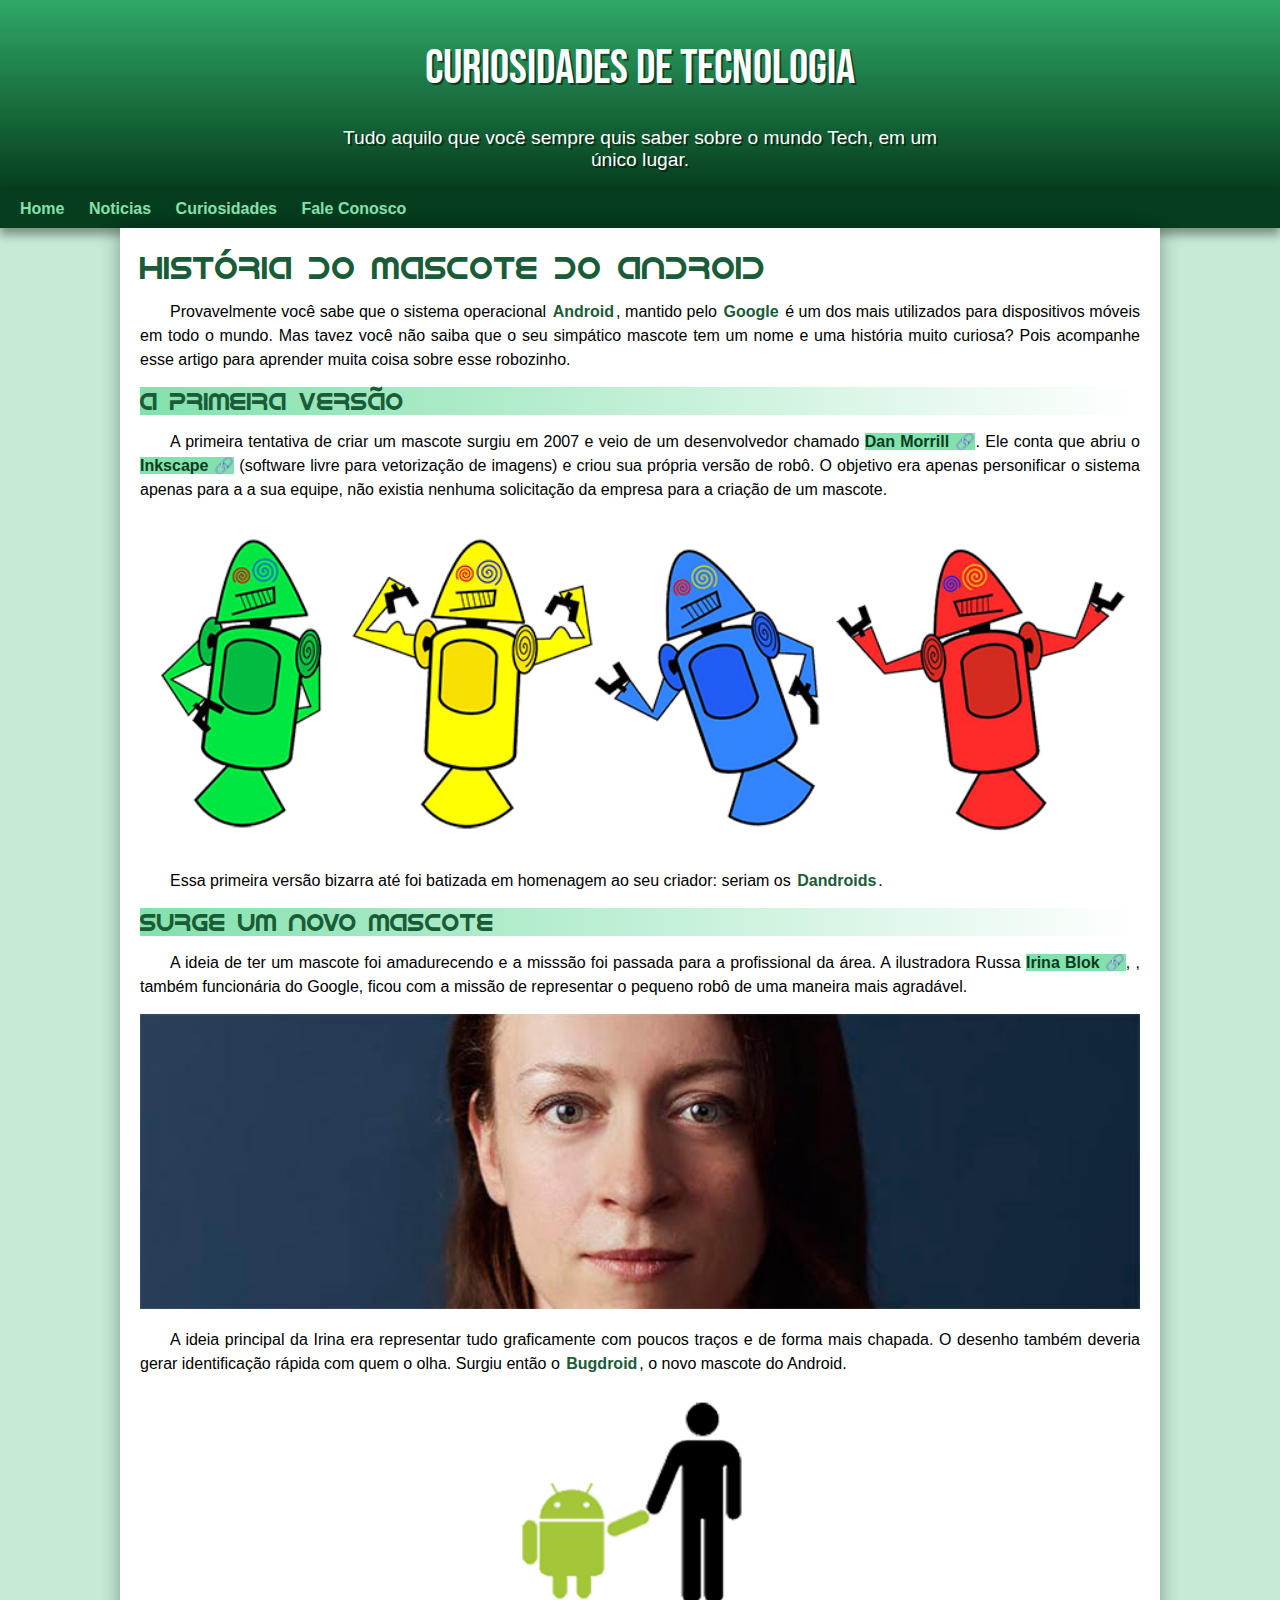
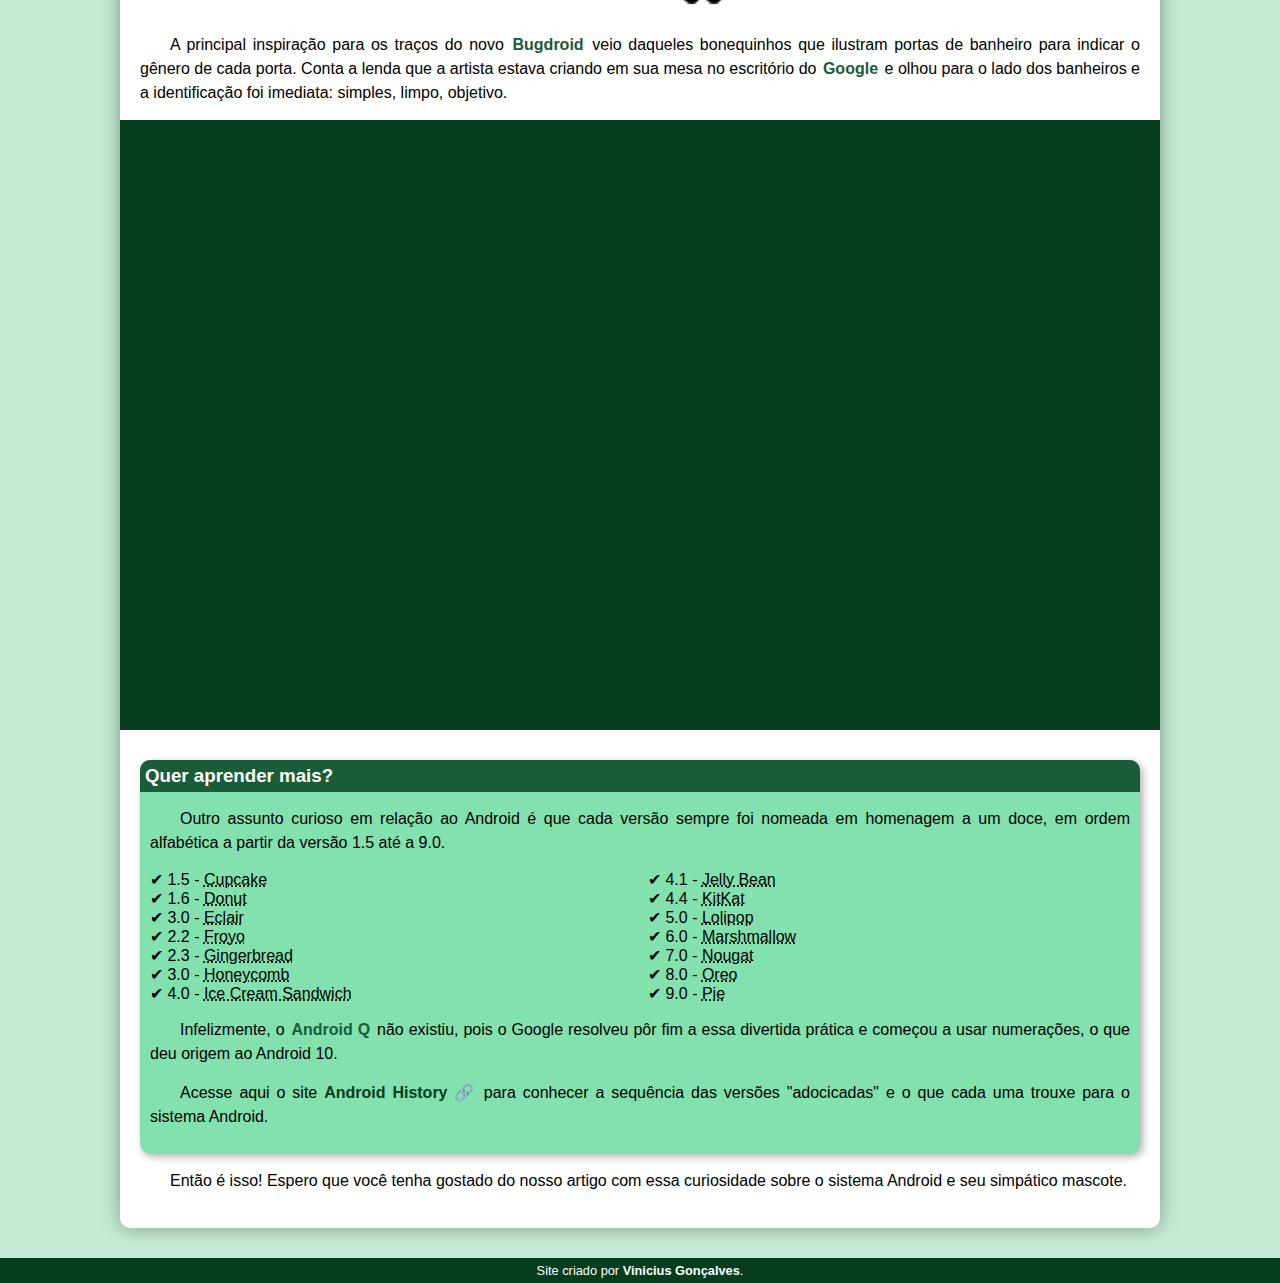
<file: desafios/desafio0010/index.html>
<!DOCTYPE html>
<html lang="pt-br">
<head>
    <meta charset="UTF-8">
    <meta http-equiv="X-UA-Compatible" content="IE=edge">
    <meta name="viewport" content="width=device-width, initial-scale=1.0">
    <title>Como surgiu o mascote do android?</title>
    <link rel="stylesheet" href="style.css">
    <link rel="shortcut icon" href="imagens/favicon.ico" type="image/x-icon">
</head>
<body>
    <header>
        <h1>Curiosidades de Tecnologia</h1>
        <p>Tudo aquilo que você sempre quis saber sobre o mundo Tech, em um único lugar.</p>
    </header>
    <nav>
        <a href="#" target="_blank">Home</a>
        <a href="#" target="_blank">Noticias</a>
        <a href="#" target="_blank">Curiosidades</a>
        <a href="#" target="_blank">Fale Conosco</a>
    </nav>
    <main>
        <article>
            <h1>História do mascote do android</h1>
            <p>Provavelmente você sabe que o sistema operacional <strong>Android</strong>, mantido pelo <strong>Google</strong> é um dos mais utilizados para dispositivos móveis em todo o mundo. Mas tavez você não saiba que o seu simpático mascote tem um nome e uma história muito curiosa? Pois acompanhe esse artigo para aprender muita coisa sobre esse robozinho.</p>
            <h2>A primeira versão</h2>
            <p>A primeira tentativa de criar um mascote surgiu em 2007 e veio de um desenvolvedor chamado <a href="https://androidcommunity.com/dan-morrill-shows-us-the-android-mascot-that-almost-was-20130103/" target="_blank" class="externo">Dan Morrill</a>. Ele conta que abriu o <a href="https://inkscape.org/pt-br/" target="_blank" class="externo">Inkscape</a> (software livre para vetorização de imagens) e criou sua própria versão de robô. O objetivo era apenas personificar o sistema apenas para a a sua equipe, não existia nenhuma solicitação da empresa para a criação de um mascote.</p>
            <picture><source media="(max-width: 600px)" srcset="imagens/dan-droids-pq.png"><img src="imagens/dan-droids.png" alt="a primeira versão do android">
            </picture>
            <p>Essa primeira versão bizarra até foi batizada em homenagem ao seu criador: seriam os <strong>Dandroids</strong>.</p>
            <h2>Surge um novo mascote</h2>
            <p>A ideia de ter um mascote foi amadurecendo e a misssão foi passada para a profissional da área. A ilustradora Russa <a href="https://www.irinablok.com/android" target="_blank" class="externo">Irina Blok</a>, , também funcionária do Google, ficou com a missão de representar o pequeno robô de uma maneira mais agradável.</p>
            <picture><source media="(max-width: 600px)" srcset="imagens/irina-blok-pq.jpg"><img src="imagens/irina-blok.jpg" alt="Russa Irina Blok"></picture>
            <p>A ideia principal da Irina era representar tudo graficamente com poucos traços e de forma mais chapada. O desenho também deveria gerar identificação rápida com quem o olha. Surgiu então o <strong>Bugdroid</strong>, o novo mascote do Android.</p>
            <img src="imagens/bugdroid.png" class=pq alt="o novo mascote">
            <p>A principal inspiração para os traços do novo <strong>Bugdroid</strong> veio daqueles bonequinhos que ilustram portas de banheiro para indicar o gênero de cada porta. Conta a lenda que a artista estava criando em sua mesa no escritório do <strong>Google</strong> e olhou para o lado dos banheiros e a identificação foi imediata: simples, limpo, objetivo.</p>
            <div class="video"><iframe width="560" height="315" src="https://www.youtube.com/embed/l2UDgpLz20M" title="YouTube video player" frameborder="0" allow="accelerometer; autoplay; clipboard-write; encrypted-media; gyroscope; picture-in-picture" allowfullscreen></iframe></div>
            <aside>
                <h3>Quer aprender mais?</h3>
                <p>Outro assunto curioso em relação ao Android é que cada versão sempre foi nomeada em homenagem a um doce, em ordem alfabética a partir da versão 1.5 até a 9.0.</p>
                <ul>
                    <li>1.5 - <abbr title="Bolo de copo">Cupcake</abbr></li>
                    <li>1.6 - <abbr title="Rosquinha">Donut</abbr></li>
                    <li>3.0 - <abbr title="Bomba">Eclair</abbr></li>
                    <li>2.2 - <abbr title="Iourgute congelado">Froyo</abbr></li>
                    <li>2.3 - <abbr title="Biscoite de gengibre">Gingerbread</abbr></li>
                    <li>3.0 - <abbr title="Favo de Mel">Honeycomb</abbr></li>
                    <li>4.0 - <abbr title="Sanduiche de Sorvete">Ice Cream Sandwich</abbr></li>
                    <li>4.1 - <abbr title="Jujuba">Jelly Bean</abbr></li>
                    <li>4.4 - <abbr title="KitKat">KitKat</abbr></li>
                    <li>5.0 - <abbr title="Pirulito">Lolipop</abbr></li>
                    <li>6.0 - <abbr title="Marshmallow">Marshmallow</abbr></li>
                    <li>7.0 - <abbr title="Torrone">Nougat</abbr></li>
                    <li>8.0 - <abbr title="Oreo">Oreo</abbr></li>
                    <li>9.0 - <abbr title="Torta">Pie</abbr></li>
                </ul>
                <p>Infelizmente, o <strong>Android Q</strong> não existiu, pois o Google resolveu pôr fim a essa divertida prática e começou a usar numerações, o que deu origem ao Android 10.</p>
                <p>Acesse aqui o site <a href="https://www.android.com/intl/pt-BR_br/" target="_blank" class="externo">Android History</a> para conhecer a sequência das versões "adocicadas" e o que cada uma trouxe para o sistema Android.</p>
            </aside>
        </article>
        <p>Então é isso! Espero que você tenha gostado do nosso artigo com essa curiosidade sobre o sistema Android e seu simpático mascote.</p>
    </main>
    <footer>
        <p>Site criado por <a href="https://github.com/viniciusgons" target="_blank">Vinicius Gonçalves</a>.</p>
    </footer>
</body>
</html>
</file>
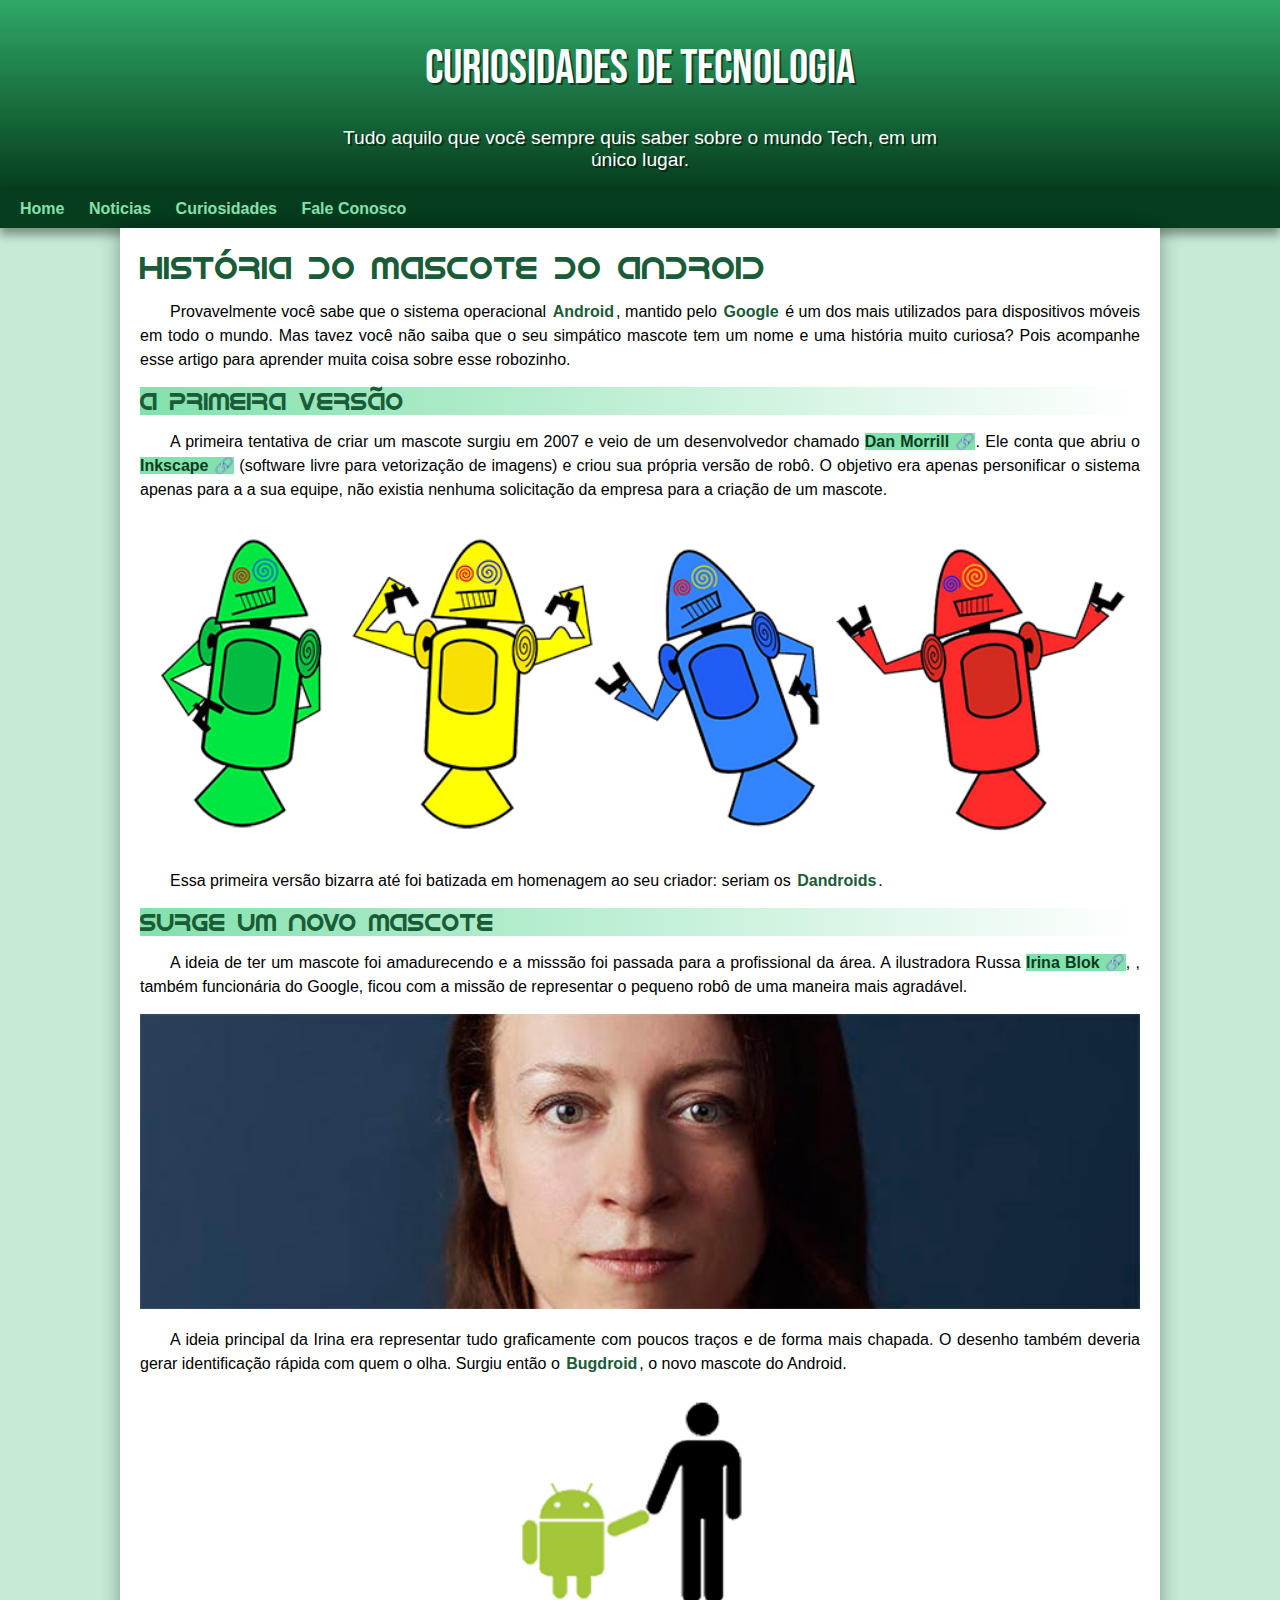
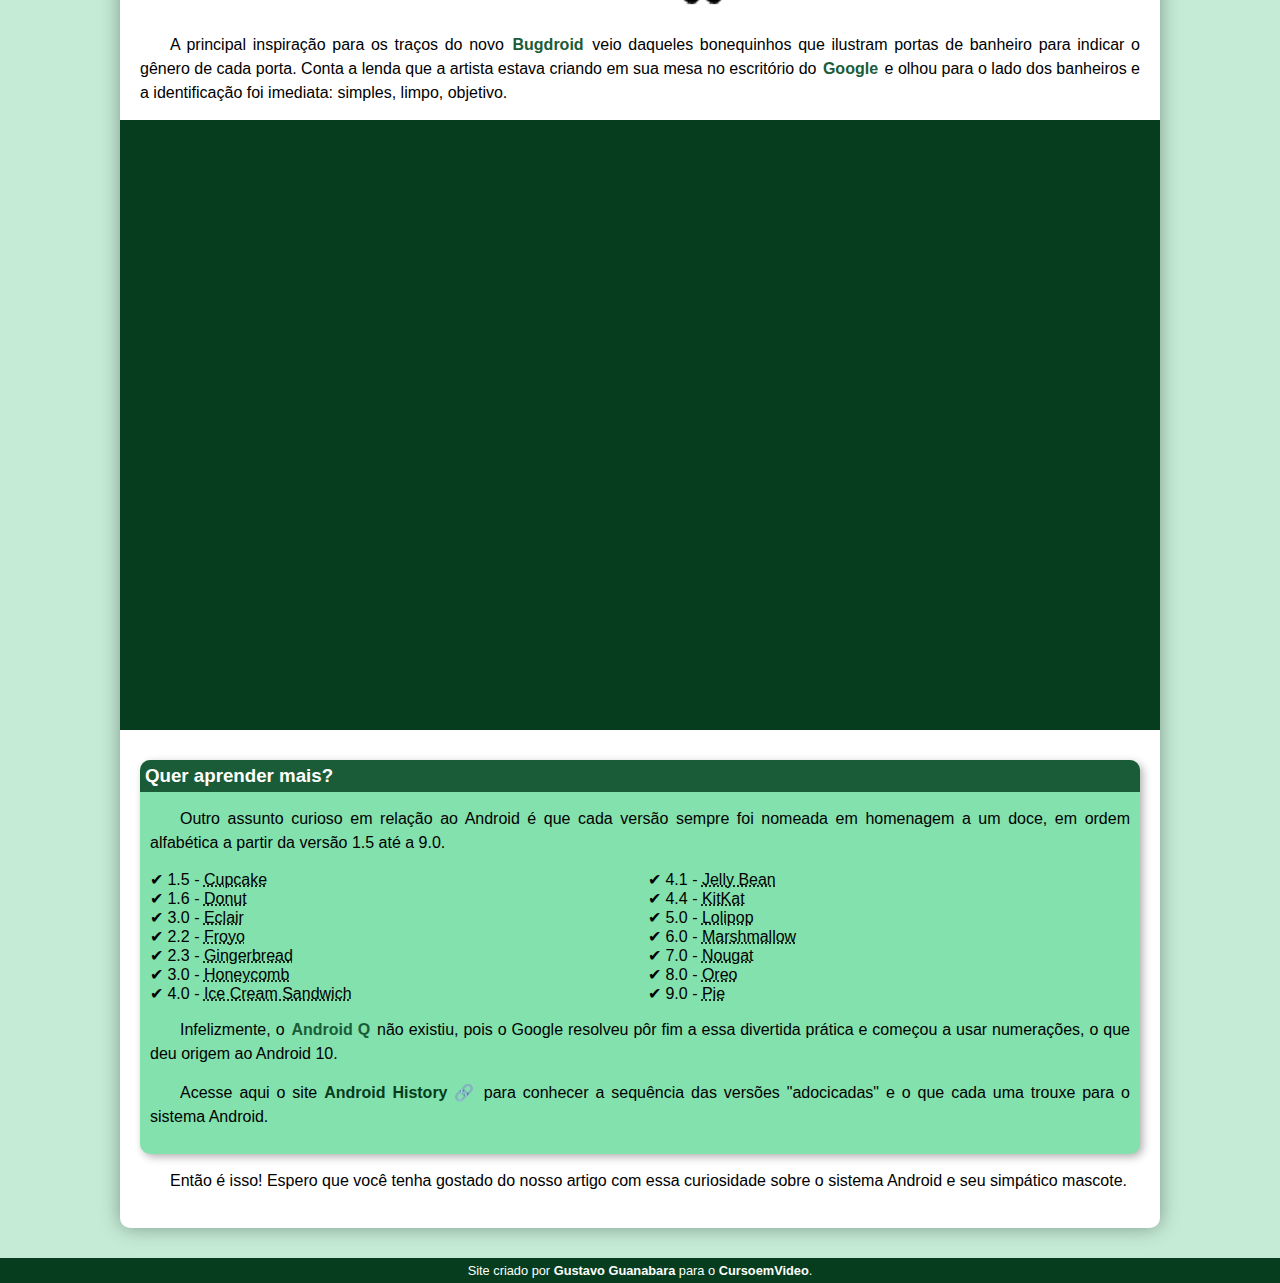
<file: desafios/desafio0010/desafio010.html>
<!DOCTYPE html>
<html lang="pt-br">
<head>
    <meta charset="UTF-8">
    <meta http-equiv="X-UA-Compatible" content="IE=edge">
    <meta name="viewport" content="width=device-width, initial-scale=1.0">
    <title>Como surgiu o mascote do android?</title>
    <link rel="stylesheet" href="style.css">
    <link rel="shortcut icon" href="imagens/favicon.ico" type="image/x-icon">
</head>
<body>
    <header>
        <h1>Curiosidades de Tecnologia</h1>
        <p>Tudo aquilo que você sempre quis saber sobre o mundo Tech, em um único lugar.</p>
    </header>
    <nav>
        <a href="#" target="_blank">Home</a>
        <a href="#" target="_blank">Noticias</a>
        <a href="#" target="_blank">Curiosidades</a>
        <a href="#" target="_blank">Fale Conosco</a>
    </nav>
    <main>
        <article>
            <h1>História do mascote do android</h1>
            <p>Provavelmente você sabe que o sistema operacional <strong>Android</strong>, mantido pelo <strong>Google</strong> é um dos mais utilizados para dispositivos móveis em todo o mundo. Mas tavez você não saiba que o seu simpático mascote tem um nome e uma história muito curiosa? Pois acompanhe esse artigo para aprender muita coisa sobre esse robozinho.</p>
            <h2>A primeira versão</h2>
            <p>A primeira tentativa de criar um mascote surgiu em 2007 e veio de um desenvolvedor chamado <a href="https://androidcommunity.com/dan-morrill-shows-us-the-android-mascot-that-almost-was-20130103/" target="_blank" class="externo">Dan Morrill</a>. Ele conta que abriu o <a href="https://inkscape.org/pt-br/" target="_blank" class="externo">Inkscape</a> (software livre para vetorização de imagens) e criou sua própria versão de robô. O objetivo era apenas personificar o sistema apenas para a a sua equipe, não existia nenhuma solicitação da empresa para a criação de um mascote.</p>
            <picture><source media="(max-width: 600px)" srcset="imagens/dan-droids-pq.png"><img src="imagens/dan-droids.png" alt="a primeira versão do android">
            </picture>
            <p>Essa primeira versão bizarra até foi batizada em homenagem ao seu criador: seriam os <strong>Dandroids</strong>.</p>
            <h2>Surge um novo mascote</h2>
            <p>A ideia de ter um mascote foi amadurecendo e a misssão foi passada para a profissional da área. A ilustradora Russa <a href="https://www.irinablok.com/android" target="_blank" class="externo">Irina Blok</a>, , também funcionária do Google, ficou com a missão de representar o pequeno robô de uma maneira mais agradável.</p>
            <picture><source media="(max-width: 600px)" srcset="imagens/irina-blok-pq.jpg"><img src="imagens/irina-blok.jpg" alt="Russa Irina Blok"></picture>
            <p>A ideia principal da Irina era representar tudo graficamente com poucos traços e de forma mais chapada. O desenho também deveria gerar identificação rápida com quem o olha. Surgiu então o <strong>Bugdroid</strong>, o novo mascote do Android.</p>
            <img src="imagens/bugdroid.png" class=pq alt="o novo mascote">
            <p>A principal inspiração para os traços do novo <strong>Bugdroid</strong> veio daqueles bonequinhos que ilustram portas de banheiro para indicar o gênero de cada porta. Conta a lenda que a artista estava criando em sua mesa no escritório do <strong>Google</strong> e olhou para o lado dos banheiros e a identificação foi imediata: simples, limpo, objetivo.</p>
            <div class="video"><iframe width="560" height="315" src="https://www.youtube.com/embed/l2UDgpLz20M" title="YouTube video player" frameborder="0" allow="accelerometer; autoplay; clipboard-write; encrypted-media; gyroscope; picture-in-picture" allowfullscreen></iframe></div>
            <aside>
                <h3>Quer aprender mais?</h3>
                <p>Outro assunto curioso em relação ao Android é que cada versão sempre foi nomeada em homenagem a um doce, em ordem alfabética a partir da versão 1.5 até a 9.0.</p>
                <ul>
                    <li>1.5 - <abbr title="Bolo de copo">Cupcake</abbr></li>
                    <li>1.6 - <abbr title="Rosquinha">Donut</abbr></li>
                    <li>3.0 - <abbr title="Bomba">Eclair</abbr></li>
                    <li>2.2 - <abbr title="Iourgute congelado">Froyo</abbr></li>
                    <li>2.3 - <abbr title="Biscoite de gengibre">Gingerbread</abbr></li>
                    <li>3.0 - <abbr title="Favo de Mel">Honeycomb</abbr></li>
                    <li>4.0 - <abbr title="Sanduiche de Sorvete">Ice Cream Sandwich</abbr></li>
                    <li>4.1 - <abbr title="Jujuba">Jelly Bean</abbr></li>
                    <li>4.4 - <abbr title="KitKat">KitKat</abbr></li>
                    <li>5.0 - <abbr title="Pirulito">Lolipop</abbr></li>
                    <li>6.0 - <abbr title="Marshmallow">Marshmallow</abbr></li>
                    <li>7.0 - <abbr title="Torrone">Nougat</abbr></li>
                    <li>8.0 - <abbr title="Oreo">Oreo</abbr></li>
                    <li>9.0 - <abbr title="Torta">Pie</abbr></li>
                </ul>
                <p>Infelizmente, o <strong>Android Q</strong> não existiu, pois o Google resolveu pôr fim a essa divertida prática e começou a usar numerações, o que deu origem ao Android 10.</p>
                <p>Acesse aqui o site <a href="https://www.android.com/intl/pt-BR_br/" target="_blank" class="externo">Android History</a> para conhecer a sequência das versões "adocicadas" e o que cada uma trouxe para o sistema Android.</p>
            </aside>
        </article>
        <p>Então é isso! Espero que você tenha gostado do nosso artigo com essa curiosidade sobre o sistema Android e seu simpático mascote.</p>
    </main>
    <footer>
        <p>Site criado por <a href="https://gustavoguanabara.github.io/" target="_blank">Gustavo Guanabara</a> para o <a href="https://www.youtube.com/cursoemvideo" target="_blank">CursoemVideo</a>.</p>
    </footer>
</body>
</html>
</file>
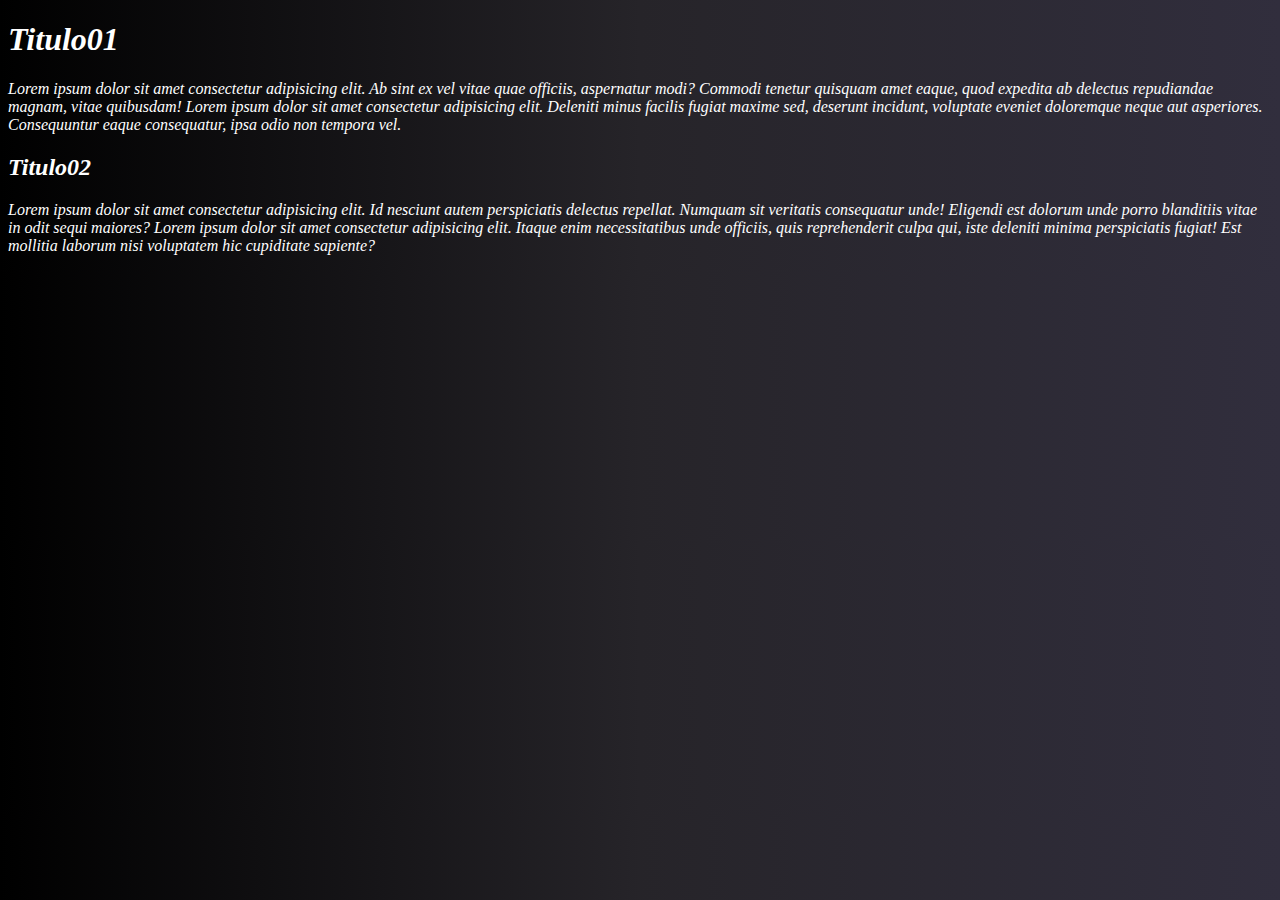
<file: exercicios/ex0016/cores.html>
<!DOCTYPE html>
<html lang="pt-br">
<head>
    <meta charset="UTF-8">
    <meta http-equiv="X-UA-Compatible" content="IE=edge">
    <meta name="viewport" content="width=device-width, initial-scale=1.0">
    <title>Linear-Gradient</title>
    <style>
        body {
            background-image: linear-gradient(to right,rgb(0, 0, 0), #262429, #312e3d);
            font-style: italic;
            background-color: white;
            color: white;
        }  
    </style>
</head>
<body>
    <h1>Titulo01</h1>
    <p>Lorem ipsum dolor sit amet consectetur adipisicing elit. Ab sint ex vel vitae quae officiis, aspernatur modi? Commodi tenetur quisquam amet eaque, quod expedita ab delectus repudiandae magnam, vitae quibusdam! Lorem ipsum dolor sit amet consectetur adipisicing elit. Deleniti minus facilis fugiat maxime sed, deserunt incidunt, voluptate eveniet doloremque neque aut asperiores. Consequuntur eaque consequatur, ipsa odio non tempora vel.</p>
    <h2>Titulo02</h2>
    <p>Lorem ipsum dolor sit amet consectetur adipisicing elit. Id nesciunt autem perspiciatis delectus repellat. Numquam sit veritatis consequatur unde! Eligendi est dolorum unde porro blanditiis vitae in odit sequi maiores? Lorem ipsum dolor sit amet consectetur adipisicing elit. Itaque enim necessitatibus unde officiis, quis reprehenderit culpa qui, iste deleniti minima perspiciatis fugiat! Est mollitia laborum nisi voluptatem hic cupiditate sapiente?</p>
</body>
</html>
</file>
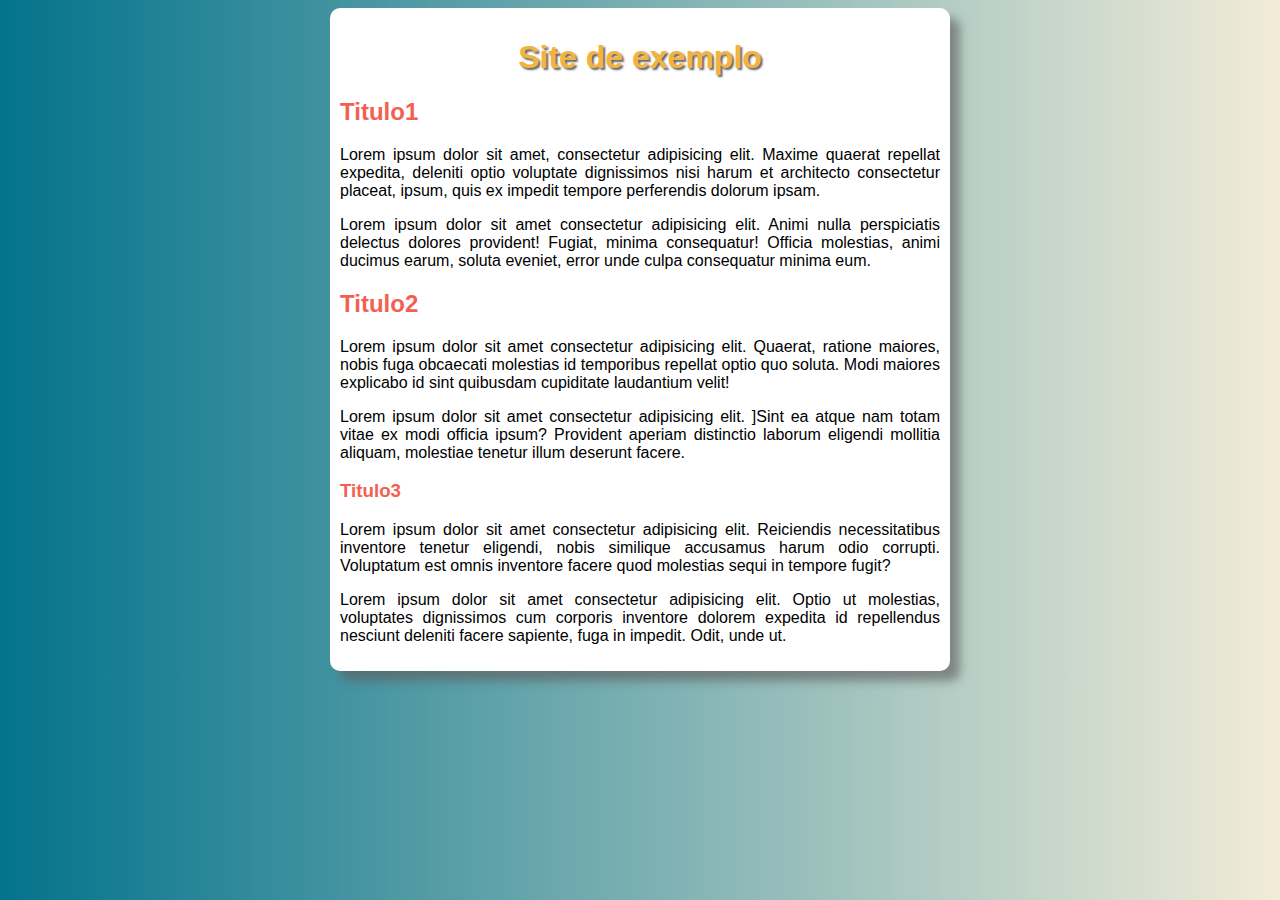
<file: exercicios/ex0016/cores03.html>
<!DOCTYPE html>
<html lang="pt-br">
<head>
    <meta charset="UTF-8">
    <meta http-equiv="X-UA-Compatible" content="IE=edge">
    <meta name="viewport" content="width=device-width, initial-scale=1.0">
    <title>Site de exemplo</title>
    <link rel="stylesheet" href="style.css">
</head>
<body>
<main>
    <h1>Site de exemplo</h1>
    <h2>Titulo1</h2>
    <p>Lorem ipsum dolor sit amet, consectetur adipisicing elit. 
    Maxime quaerat repellat expedita, deleniti optio voluptate 
    dignissimos nisi harum et architecto consectetur placeat, ipsum, quis ex impedit 
    tempore perferendis dolorum ipsam.</p>
    <p>Lorem ipsum dolor sit amet consectetur adipisicing elit. Animi nulla perspiciatis delectus dolores provident! 
    Fugiat, minima consequatur! Officia 
    molestias, animi ducimus earum, soluta eveniet, error unde culpa consequatur minima eum.</p>
    <h2>Titulo2</h2>
    <p>Lorem ipsum dolor sit amet consectetur adipisicing elit. 
    Quaerat, ratione maiores, nobis fuga obcaecati molestias id temporibus repellat optio quo soluta. 
    Modi maiores explicabo id sint quibusdam cupiditate laudantium velit!</p>
    <p>Lorem ipsum dolor sit amet consectetur adipisicing elit. 
    ]Sint ea atque nam totam vitae ex modi officia ipsum? 
    Provident aperiam distinctio laborum eligendi mollitia aliquam, molestiae tenetur illum deserunt facere.</p>
    <h3>Titulo3</h3>
    <p>Lorem ipsum dolor sit amet consectetur adipisicing elit. Reiciendis necessitatibus inventore tenetur eligendi, nobis similique accusamus harum 
    odio corrupti. Voluptatum est omnis inventore facere quod molestias sequi in tempore fugit?</p>
    <p>Lorem ipsum dolor sit amet consectetur adipisicing elit. Optio ut molestias, voluptates dignissimos cum corporis 
    inventore dolorem expedita id repellendus nesciunt deleniti facere sapiente, 
    fuga in impedit. Odit, unde ut.</p>
</main>
</body>
</html>
</file>
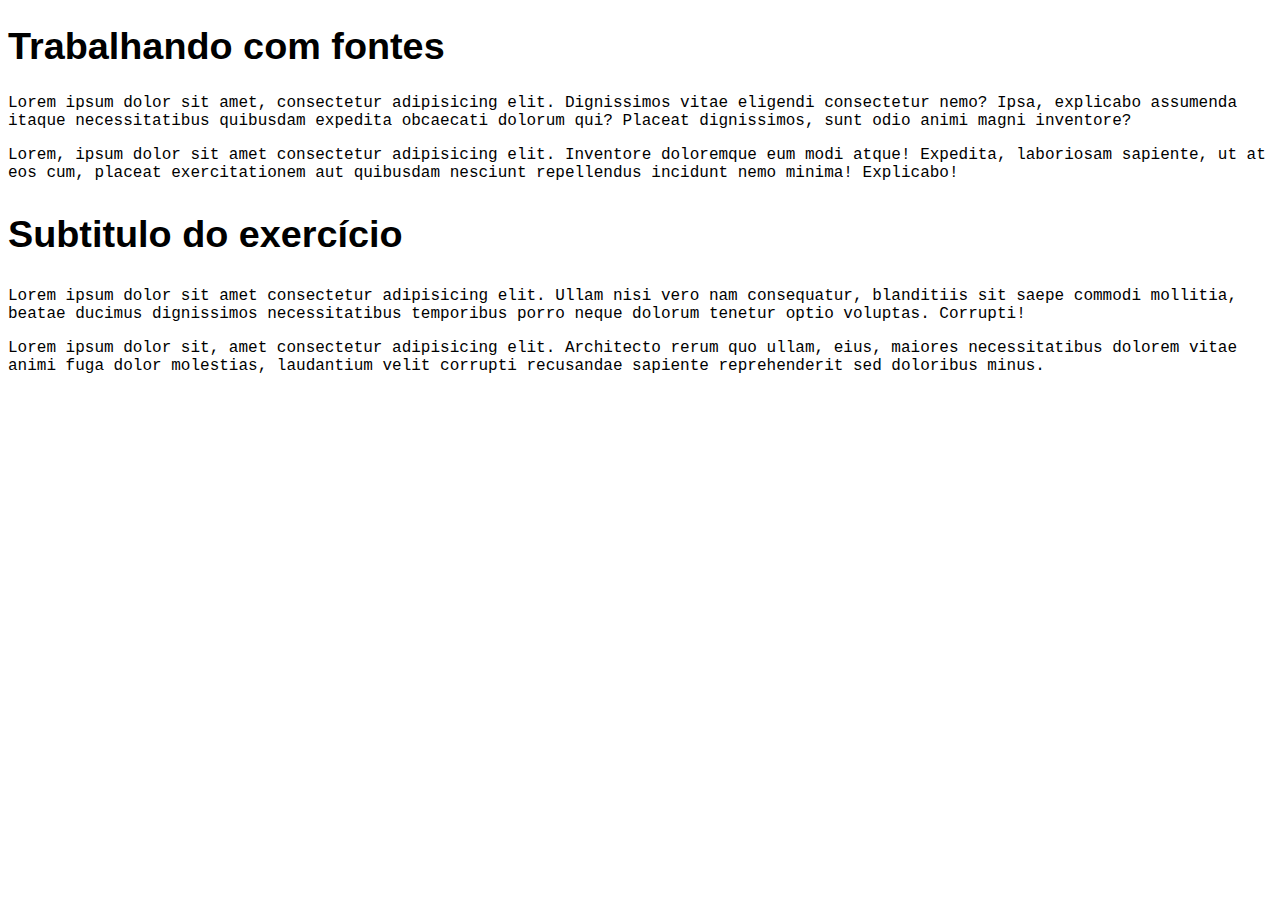
<file: exercicios/ex0017/fonte.html>
<!DOCTYPE html>
<html lang="pt-br">
<head>
    <meta charset="UTF-8">
    <meta http-equiv="X-UA-Compatible" content="IE=edge">
    <meta name="viewport" content="width=device-width, initial-scale=1.0">
    <title>Fontes em CSS</title>
    <style>
        body{
            font-family: 'Courier New', Courier, monospace;
        }
        h1, h2{
            font-family: Arial, Helvetica, sans-serif;
            font-size: 1cm;
        }
    </style>
</head>
<body>
    <h1>Trabalhando com fontes</h1>
    <p>Lorem ipsum dolor sit amet, consectetur adipisicing elit. Dignissimos vitae eligendi consectetur nemo? Ipsa, explicabo assumenda itaque necessitatibus quibusdam expedita obcaecati dolorum qui? Placeat dignissimos, sunt odio animi magni inventore?</p>
    <p>Lorem, ipsum dolor sit amet consectetur adipisicing elit. Inventore doloremque eum modi atque! Expedita, laboriosam sapiente, ut at eos cum, placeat exercitationem aut quibusdam nesciunt repellendus incidunt nemo minima! Explicabo!</p>
    <h2>Subtitulo do exercício</h2>
    <p>Lorem ipsum dolor sit amet consectetur adipisicing elit. Ullam nisi vero nam consequatur, blanditiis sit saepe commodi mollitia, beatae ducimus dignissimos necessitatibus temporibus porro neque dolorum tenetur optio voluptas. Corrupti!</p>
    <p>Lorem ipsum dolor sit, amet consectetur adipisicing elit. Architecto rerum quo ullam, eius, maiores necessitatibus dolorem vitae animi fuga dolor molestias, laudantium velit corrupti recusandae sapiente reprehenderit sed doloribus minus.</p>
</body>
</html>
</file>
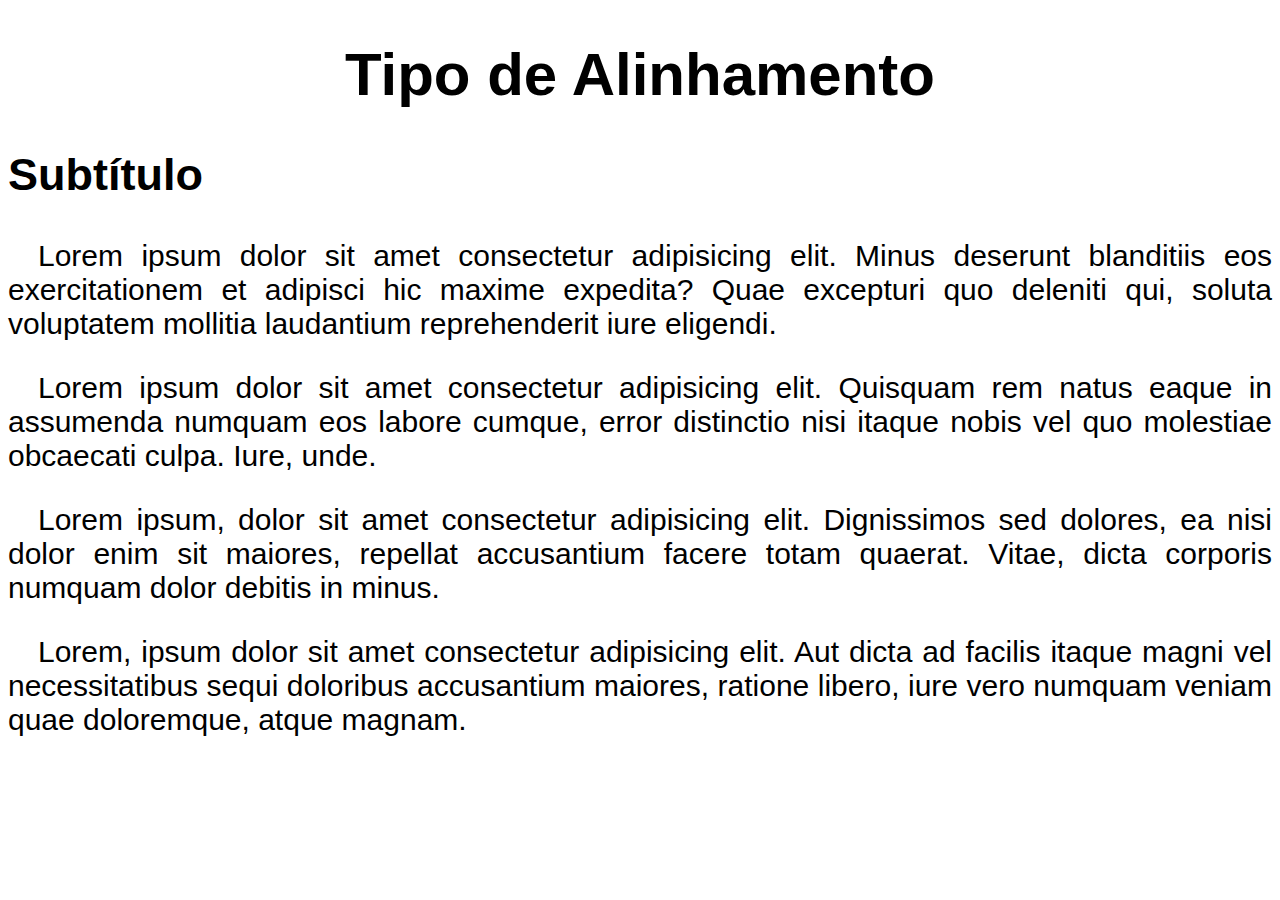
<file: exercicios/ex0017/fonte02.html>
<!DOCTYPE html>
<html lang="pt-br">
<head>
    <meta charset="UTF-8">
    <meta http-equiv="X-UA-Compatible" content="IE=edge">
    <meta name="viewport" content="width=device-width, initial-scale=1.0">
    <title>Alinhamentos</title>
    <style>
        body{
            font: normal 30px Arial, Verdana, serif;
            text-align: left;
        }
        h1{
            text-align: center;
        }
        h2{
            text-align: justify;
        }
        p{
            text-align: justify;
            text-indent: 30px;
        }
    </style>
</head>
<body>
    <h1>Tipo de Alinhamento</h1>
    <h2>Subtítulo</h2>
    <p>Lorem ipsum dolor sit amet consectetur adipisicing elit. Minus deserunt blanditiis eos exercitationem et adipisci hic maxime expedita? Quae excepturi quo deleniti qui, soluta voluptatem mollitia laudantium reprehenderit iure eligendi.</p>
    <p>Lorem ipsum dolor sit amet consectetur adipisicing elit. Quisquam rem natus eaque in assumenda numquam eos labore cumque, error distinctio nisi itaque nobis vel quo molestiae obcaecati culpa. Iure, unde.</p>
    <p>Lorem ipsum, dolor sit amet consectetur adipisicing elit. Dignissimos sed dolores, ea nisi dolor enim sit maiores, repellat accusantium facere totam quaerat. Vitae, dicta corporis numquam dolor debitis in minus.</p>
    <p>Lorem, ipsum dolor sit amet consectetur adipisicing elit. Aut dicta ad facilis itaque magni vel necessitatibus sequi doloribus accusantium maiores, ratione libero, iure vero numquam veniam quae doloremque, atque magnam.</p>
</body>
</html>
</file>
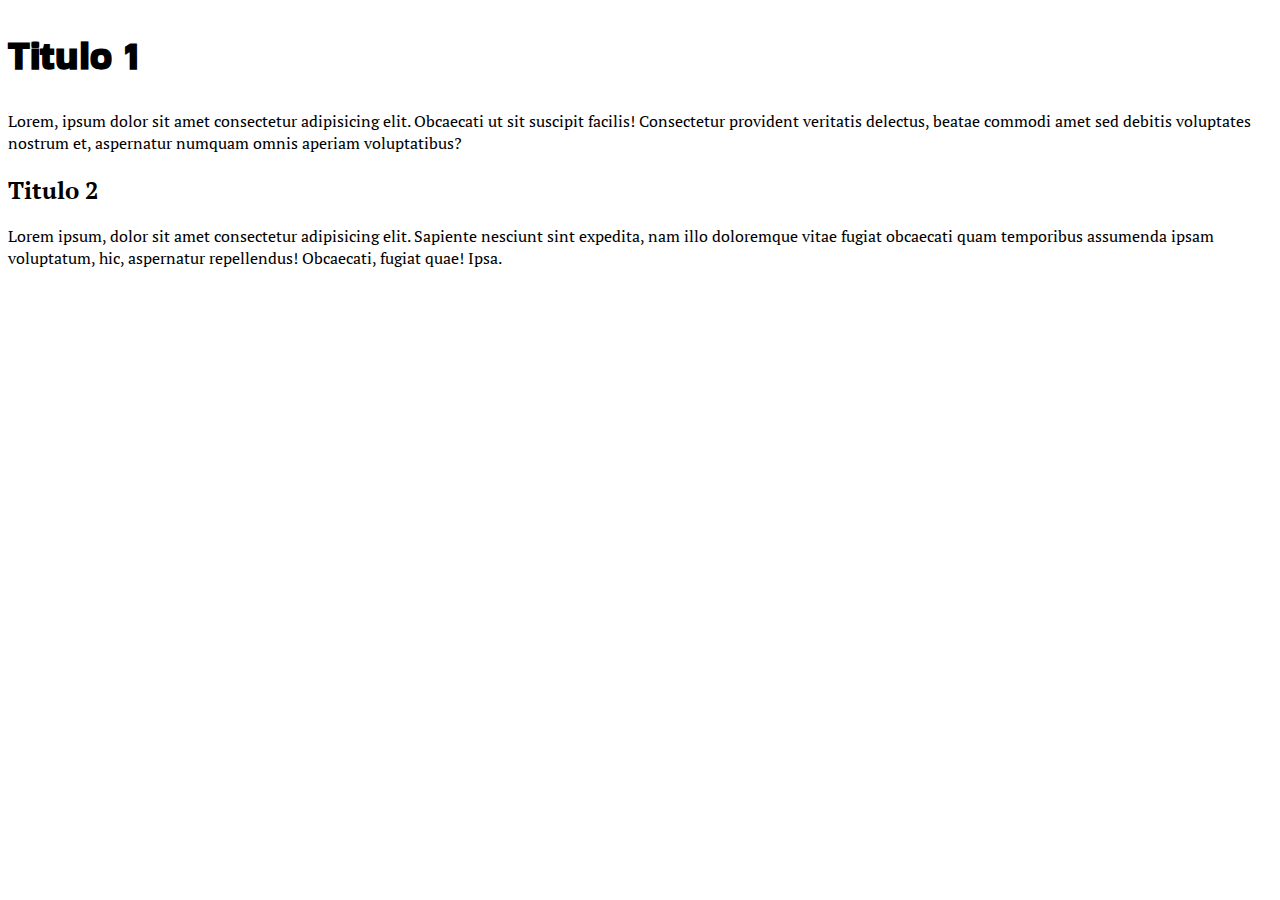
<file: exercicios/ex0018/fonte01.html>
<!DOCTYPE html>
<html lang="pt-br">
<head>
    <meta charset="UTF-8">
    <meta http-equiv="X-UA-Compatible" content="IE=edge">
    <meta name="viewport" content="width=device-width, initial-scale=1.0">
    <title>Fontes com Google Fonts</title>
    <style>
        @import url('https://fonts.googleapis.com/css2?family=Bakbak+One&display=swap');
        @import url('https://fonts.googleapis.com/css2?family=Nanum+Gothic&display=swap');
        @import url('https://fonts.googleapis.com/css2?family=PT+Serif:ital@1&display=swap');
        body{
            font-family:'PT Serif', serif;;
            font-size: 16px;
            color: black;
        }

        h1{
            font-family: 'Bakbak One', cursive;
            font-size: 40px;
        }
        h2{
            font-family:'PT Serif', serif;
        }
    </style>
</head>
<body>
    <h1>Titulo 1</h1>
    <p>Lorem, ipsum dolor sit amet consectetur adipisicing elit. Obcaecati ut sit suscipit facilis! Consectetur provident veritatis delectus, beatae commodi amet sed debitis voluptates nostrum et, aspernatur numquam omnis aperiam voluptatibus?</p>
    <h2>Titulo 2</h2>
    <p>Lorem ipsum, dolor sit amet consectetur adipisicing elit. Sapiente nesciunt sint expedita, nam illo doloremque vitae fugiat obcaecati quam temporibus assumenda ipsam voluptatum, hic, aspernatur repellendus! Obcaecati, fugiat quae! Ipsa.</p>
</body>
</html>
</file>
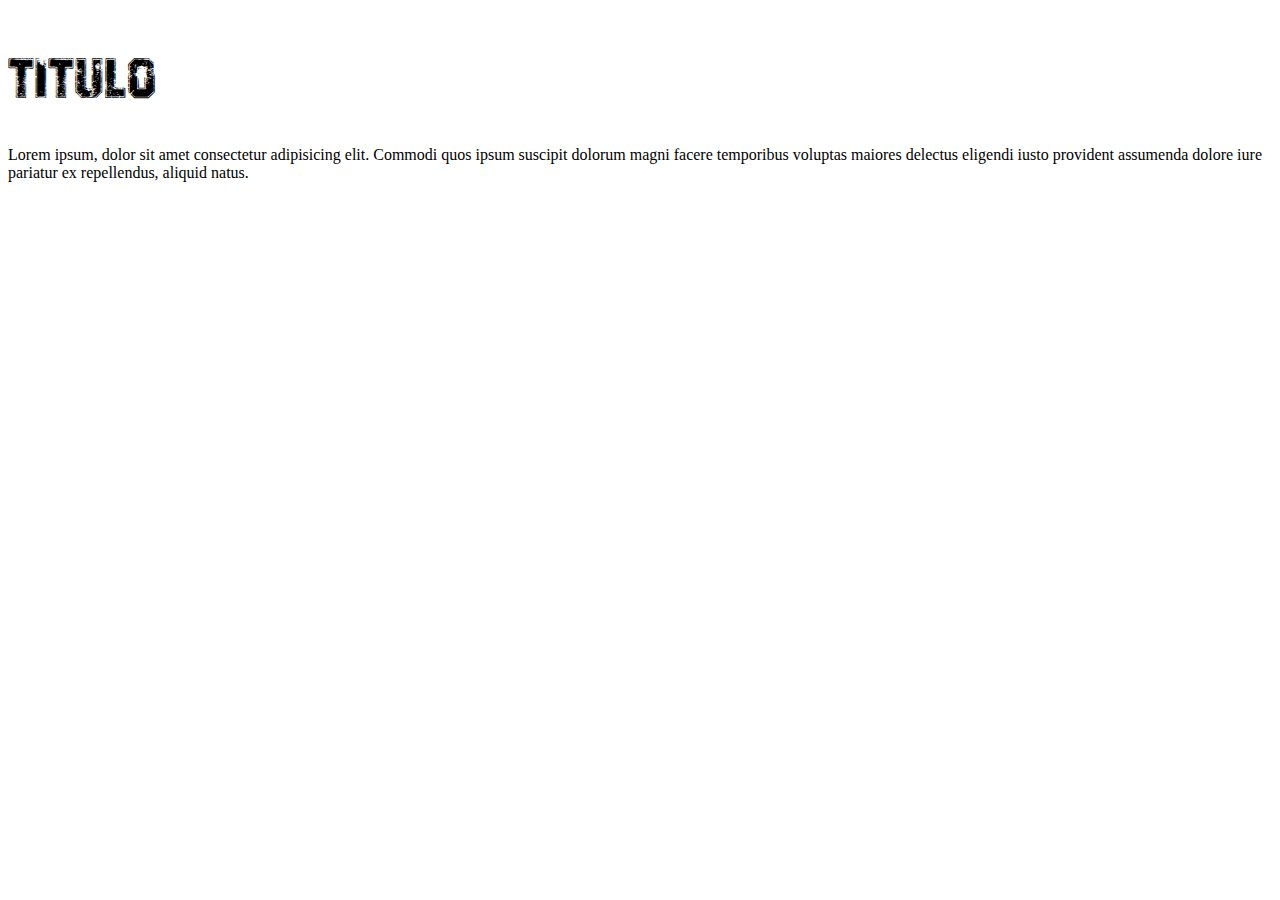
<file: exercicios/ex0018/fonte02.html>
<!DOCTYPE html>
<html lang="pt-br">
<head>
    <meta charset="UTF-8">
    <meta http-equiv="X-UA-Compatible" content="IE=edge">
    <meta name="viewport" content="width=device-width, initial-scale=1.0">
    <title>Fontes Externas</title>
    <style>
        @font-face {
            font-family: "CAMPUS";
            src: url("CAMPUS PERSONAL USE.ttf") format("truetype");
            font-weight: normal;
            font-style: normal;
        }
        body{
            font-family: 'Times New Roman', Times, serif
        }
        h1{
            font-family: "CAMPUS", Times, serif;
            font-size: 3em;
            font-weight: normal;
        }
    </style>
</head>
<body>
    <h1>Titulo</h1>
    <p>Lorem ipsum, dolor sit amet consectetur adipisicing elit. Commodi quos ipsum suscipit dolorum magni facere temporibus voluptas maiores delectus eligendi iusto provident assumenda dolore iure pariatur ex repellendus, aliquid natus.</p>
</body>
</html>
</file>
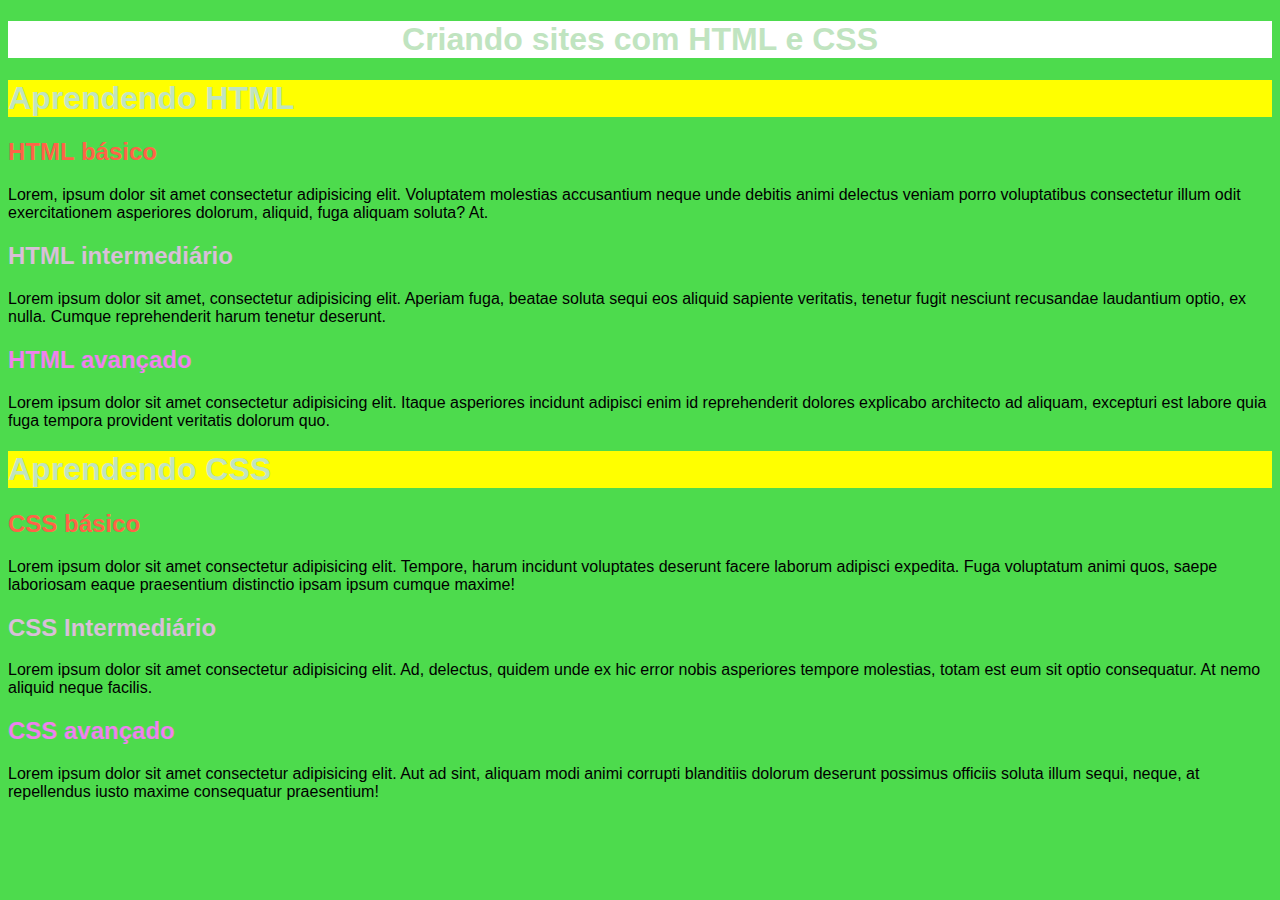
<file: exercicios/ex0019/seletor01.html>
<!DOCTYPE html>
<html lang="pt-br">
<head>
    <meta charset="UTF-8">
    <meta http-equiv="X-UA-Compatible" content="IE=edge">
    <meta name="viewport" content="width=device-width, initial-scale=1.0">
    <title>Seletores personalizados</title>
    <link rel="stylesheet" href="style.css">
</head>
<body>
    <h1 id="principal">Criando sites com HTML e CSS</h1>
    <h1>Aprendendo HTML</h1>
    <h2 class="basico">HTML básico</h2>
    <p>Lorem, ipsum dolor sit amet consectetur adipisicing elit. Voluptatem molestias accusantium neque unde debitis animi delectus veniam porro voluptatibus consectetur illum odit exercitationem asperiores dolorum, aliquid, fuga aliquam soluta? At.</p>
    <h2 class="intermediario">HTML intermediário</h2>
    <p>Lorem ipsum dolor sit amet, consectetur adipisicing elit. Aperiam fuga, beatae soluta sequi eos aliquid sapiente veritatis, tenetur fugit nesciunt recusandae laudantium optio, ex nulla. Cumque reprehenderit harum tenetur deserunt.</p>
    <h2 class="avancado">HTML avançado</h2>
    <p>Lorem ipsum dolor sit amet consectetur adipisicing elit. Itaque asperiores incidunt adipisci enim id reprehenderit dolores explicabo architecto ad aliquam, excepturi est labore quia fuga tempora provident veritatis dolorum quo.</p>
    <h1>Aprendendo CSS</h1>
    <h2 class="basico">CSS básico</h2>
    <p>Lorem ipsum dolor sit amet consectetur adipisicing elit. Tempore, harum incidunt voluptates deserunt facere laborum adipisci expedita. Fuga voluptatum animi quos, saepe laboriosam eaque praesentium distinctio ipsam ipsum cumque maxime!</p>
    <h2 class="intermediario">CSS Intermediário</h2>
    <p>Lorem ipsum dolor sit amet consectetur adipisicing elit. Ad, delectus, quidem unde ex hic error nobis asperiores tempore molestias, totam est eum sit optio consequatur. At nemo aliquid neque facilis.</p>
    <h2 class="avancado">CSS avançado</h2>
    <p>Lorem ipsum dolor sit amet consectetur adipisicing elit. Aut ad sint, aliquam modi animi corrupti blanditiis dolorum deserunt possimus officiis soluta illum sequi, neque, at repellendus iusto maxime consequatur praesentium!</p>
</body>
</html>
</file>
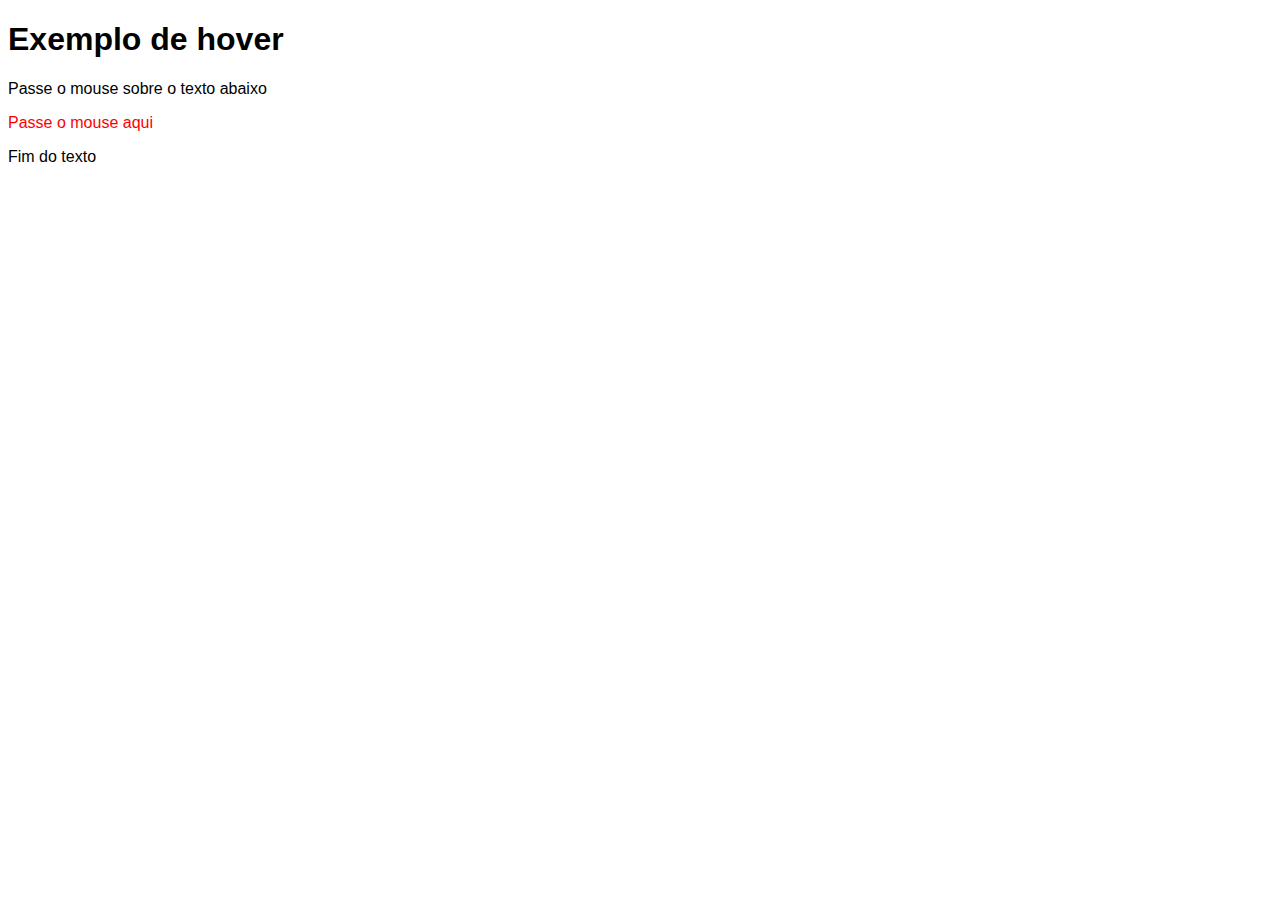
<file: exercicios/ex0020/hover.html>
<!DOCTYPE html>
<html lang="pt-br">
<head>
    <meta charset="UTF-8">
    <meta http-equiv="X-UA-Compatible" content="IE=edge">
    <meta name="viewport" content="width=device-width, initial-scale=1.0">
    <title>Exemplo de Hover</title>
    <style>
        body{
            font-family: Arial, Helvetica, sans-serif;
        }
        div > p{
            display: none;
        }
        div:hover > p{
            display: block;
            color: white;
            background-color: red;
            width: 300px;
        }
        div{
            color: red;

        }
    </style>
</head>
<body>
    <h1>Exemplo de hover</h1>
    <p>Passe o mouse sobre o texto abaixo</p>
    <div>
        Passe o mouse aqui
        <p>Texto escondido</p>
    </div>
    <p>Fim do texto</p>
</body>
</html>
</file>
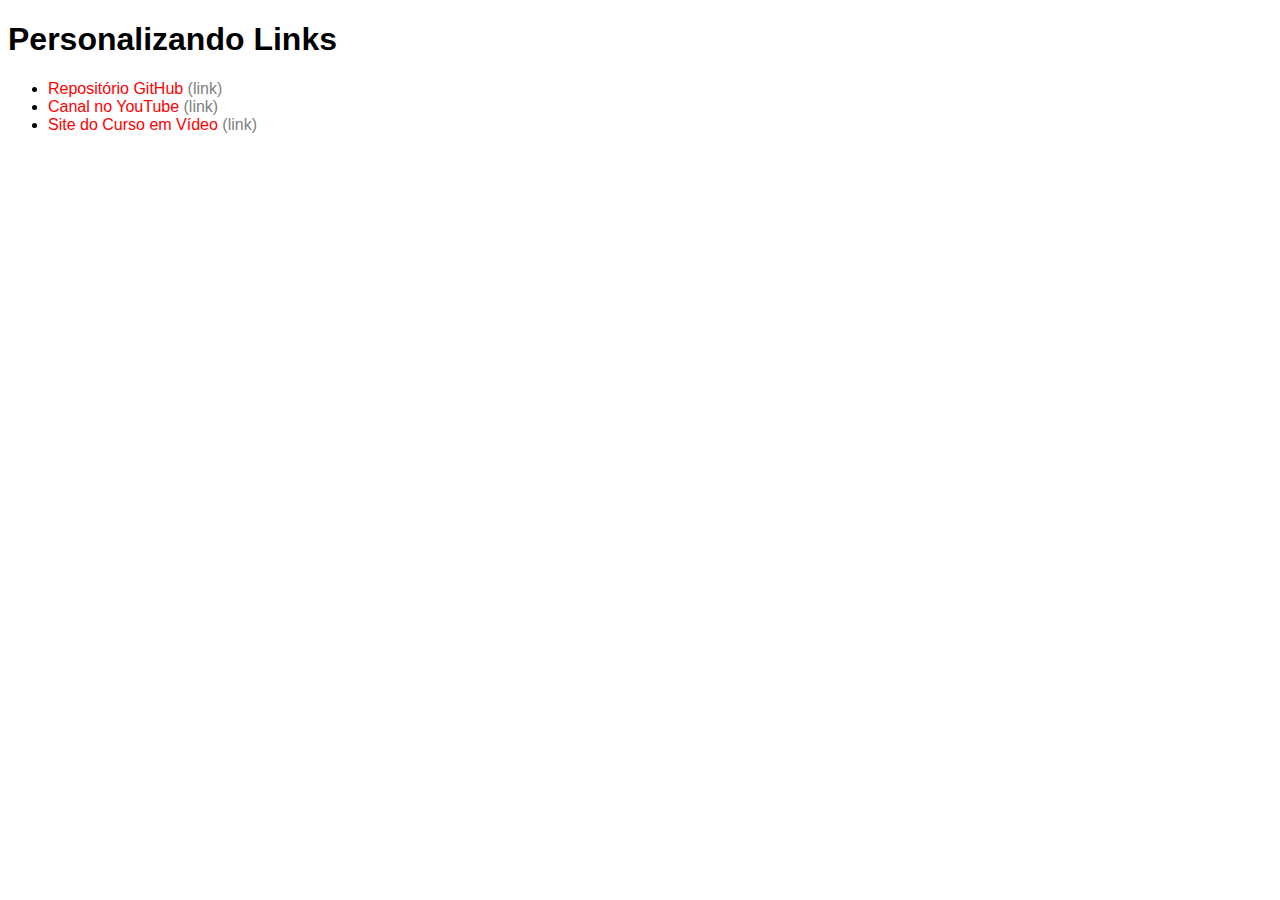
<file: exercicios/ex0020/links.html>
<!DOCTYPE html>
<html lang="pt-br">
<head>
    <meta charset="UTF-8">
    <meta http-equiv="X-UA-Compatible" content="IE=edge">
    <meta name="viewport" content="width=device-width, initial-scale=1.0">
    <title>Links</title>
    <style>
        body{
            font-family: Arial, Helvetica, sans-serif;
        }
        a{
            color: red; 
             text-decoration: none;
        }
        a:visited{
            color: darkred;
        }
        a:active{
            color: darkmagenta;
        }
        a::after{
            content: " (link)";
            color: gray;
        }
    </style>
</head>
<body>
    <h1>Personalizando Links</h1>
    <ul>
        <li><a href="https://gustavoguanabara.github.io" target="blank">Repositório GitHub</a></li>
        <li><a href="https://youtube.com/cursoemvideo/" target="blank">Canal no YouTube</a></li>
        <li><a href="https://www.cursoemvideo.com" target="blank">Site do Curso em Vídeo</a></li>
    </ul>
</body>
</html>
</file>
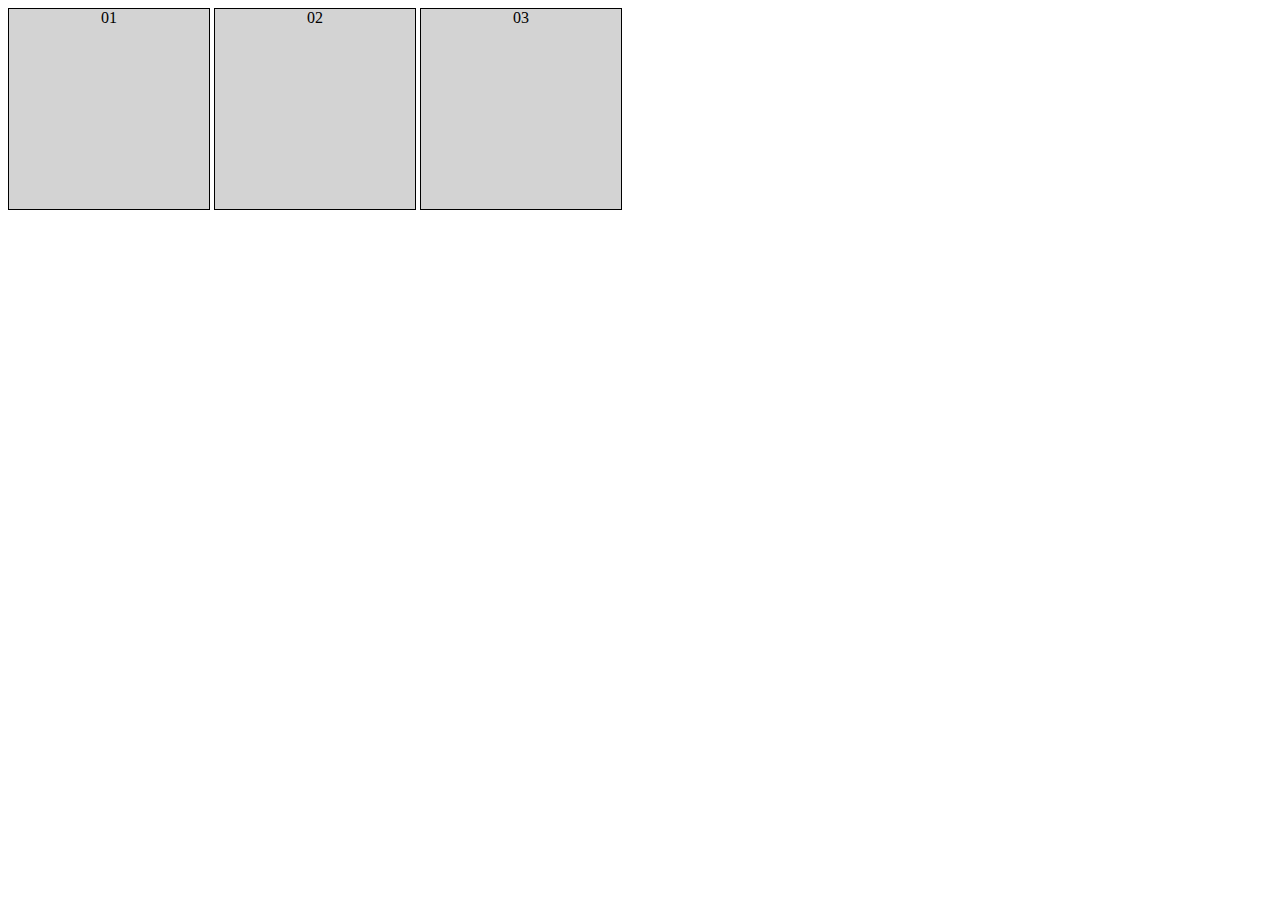
<file: exercicios/ex0020/pseudoclasse.html>
<!DOCTYPE html>
<html lang="pt-br">
<head>
    <meta charset="UTF-8">
    <meta http-equiv="X-UA-Compatible" content="IE=edge">
    <meta name="viewport" content="width=device-width, initial-scale=1.0">
    <title>Pseudoclasses</title>
    <style>
        div{
            display: inline-block;
            background-color: lightgray;
            border: 1px solid black;
            text-align: center;
            height: 200px;
            width: 200px;
        }
        div:hover{
            background-color: blue;
        }
    </style>
</head>
<body>
    <div id="d1">01</div>
    <div id="d2">02</div>
    <div id="d3">03</div>
</body>
</html>
</file>
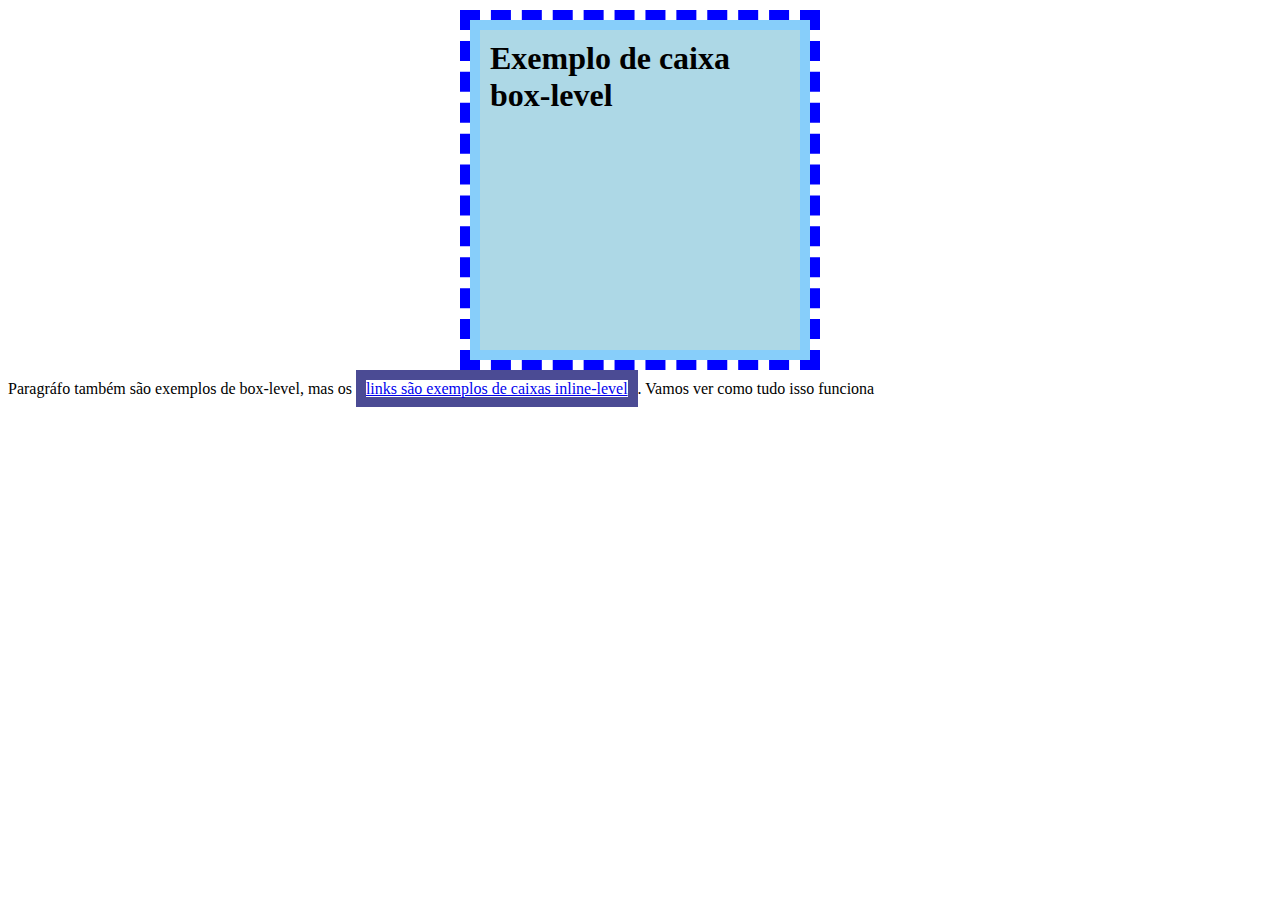
<file: exercicios/ex0021/caixa01.html>
<!DOCTYPE html>
<html lang="pt-br">
<head>
    <meta charset="UTF-8">
    <meta http-equiv="X-UA-Compatible" content="IE=edge">
    <meta name="viewport" content="width=device-width, initial-scale=1.0">
    <title>Modelo de Caixas</title>
    <style>
        h1{
            background-color: lightblue;
            height: 300px;
            width: 300px;
            
            border: 10px solid lightskyblue;
            
            padding: 10px;
            
            margin: 20px auto 20px auto;

            outline: 10px dashed blue;
        }
        a{
            border-width: 10px;
            border-style: solid;
            border-color: rgb(75, 75, 148);
        }
    </style>
</head>
<body>
    <h1>Exemplo de caixa box-level</h1>
    <p>Paragráfo também são exemplos de box-level, mas os <a href="#">links são exemplos de caixas inline-level</a>. Vamos ver como tudo isso funciona</p>
</body>
</html>
</file>
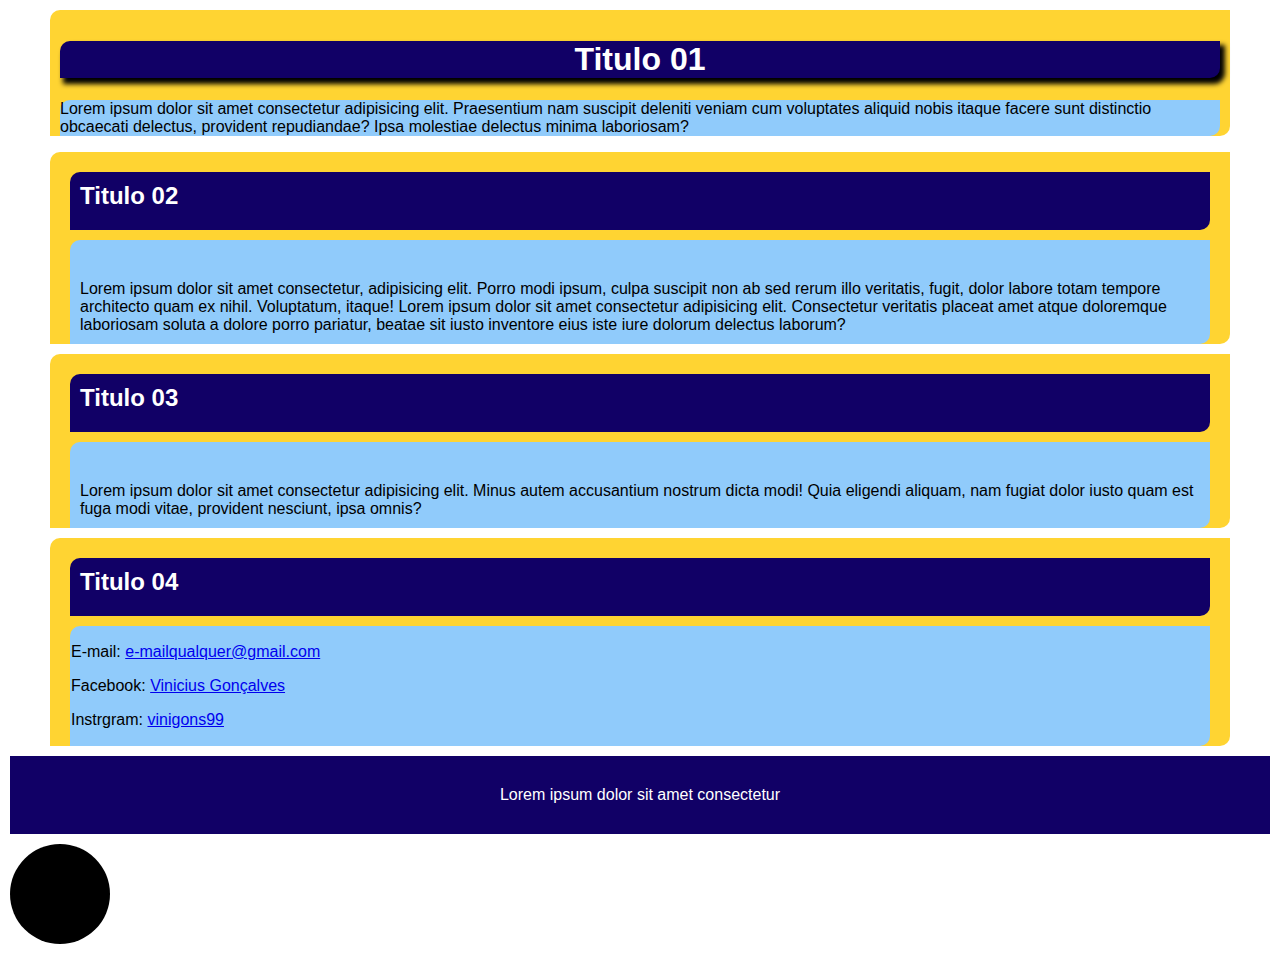
<file: exercicios/ex0021/paletadecores.html>
<!DOCTYPE html>
<html lang="pt-br">
<head>
    <meta charset="UTF-8">
    <meta http-equiv="X-UA-Compatible" content="IE=edge">
    <meta name="viewport" content="width=device-width, initial-scale=1.0">
    <title>Grouping Tags</title>
    <style>
        body{
            background-color: #FFFFFF;
            font-family: Arial, Helvetica, sans-serif;
            margin: 0px;
        }
        header{
            background-color: #FFD432;
            margin: 10px 50px;
            padding: 10px 10px 0px 10px;
            border-radius: 10px 0px;
        }
       section{
           background-color: #FFD432;
           margin: 10px 50px;
           padding: 10px 10px 0px 10px;
           border-radius: 10px 0px;
       }
       h1{
           background-color: #110066;
           color: white;
           box-shadow: 4px 5px 5px 1px rgb(0, 0, 0);
           border-radius: 10px 0px;
       }
       h2{
           background-color: #110066;
           color: white;
           margin: 10px;
           padding: 10px 10px 20px 10px;
           border-radius: 10px 0px;
       }
       footer{
           color: white;
           background-color: #110066;
           margin: 10px;
           padding: 30px;
           text-align: center;
       }
       #h10{
           text-align: center;
       }
       nav{
           background-color: #90CBFB;
           font-family: 'Segoe UI', Tahoma, Geneva, Verdana, sans-serif;
           margin:10px;
           padding:1px;
           border-radius: 10px 0px;
       }
       #art1{
           background-color: #90CBFB;
           border-radius: 10px 0px;
       }
       .p2{
           background-color: #90CBFB;
           margin: 10px;
           padding: 40px 10px 10px 10px;
           border-radius: 10px 0px;
       }
       div#bola{
           height: 100px;
           width: 100px;
           margin: 10px;
           background-color: black;
           border-radius: 100px;
       }
    </style>
</head>
<body>
    <header>
        <h1 id="h10">Titulo 01</h1>
        <article id="art1">
            <p>Lorem ipsum dolor sit amet consectetur adipisicing elit. Praesentium nam suscipit deleniti veniam cum voluptates aliquid nobis itaque facere sunt distinctio obcaecati delectus, provident repudiandae? Ipsa molestiae delectus minima laboriosam?</p>
        </article>
    </header>
    <main>
        <section>
            <article>
                <h2>Titulo 02</h2>
                <p class="p2">Lorem ipsum dolor sit amet consectetur, adipisicing elit. Porro modi ipsum, culpa suscipit non ab sed rerum illo veritatis, fugit, dolor labore totam tempore architecto quam ex nihil. Voluptatum, itaque!
                Lorem ipsum dolor sit amet consectetur adipisicing elit. Consectetur veritatis placeat amet atque doloremque laboriosam soluta a dolore porro pariatur, beatae sit iusto inventore eius iste iure dolorum delectus laborum?</p>
            </article>
        </section>
        <section>
            <article>
                <h2>Titulo 03</h2>
                <p class="p2">Lorem ipsum dolor sit amet consectetur adipisicing elit. Minus autem accusantium nostrum dicta modi! Quia eligendi aliquam, nam fugiat dolor iusto quam est fuga modi vitae, provident nesciunt, ipsa omnis?</p>
            </article>
        </section>
        <section>
            <article>
                <h2>Titulo 04</h2>
                <nav>
                    <p>E-mail: <a href="#">e-mailqualquer@gmail.com</a></p>
                    <p>Facebook: <a href="#">Vinicius Gonçalves</a></p>
                    <p>Instrgram: <a href="#">vinigons99</a></p>
                </nav>
            </article>
        </section>
    </main>
    <footer>
        <div>Lorem ipsum dolor sit amet consectetur</div>
    </footer>
    <div id="bola"></div>
</body>
</html>
</file>
<file: desafios/desafio0010/style.css>
@charset "UTF-8";

@import url('https://fonts.googleapis.com/css2?family=Bebas+Neue&display=swap');

@font-face{
    font-family: 'Android';
    src: url(fontes/idroid.otf) format('opentype');
    font-weight: normal;
}

:root{
    --cor0: #c5ebd6;
    --cor1: #83e1ad;
    --cor2: #3ddc84;
    --cor3: #2fa866;
    --cor4: #1a5c37;
    --cor5: #063d1e;

    --fonte-padrao: Arial, Verdana, Helvetica, sans-serif;
    --fonte-destaque: 'Bebas Neue', cursive;
    --fonte-android: 'Android', cursive;
}

*{
    margin: 0px;
    padding: 0px;
}


body{
    background-color: var(--cor0);
    font-family: var(--fonte-padrao);
}
a.externo::after{
    content: "\00A0\1F517";
}
header{
    background-image: linear-gradient(to bottom, var(--cor3), var(--cor5));
    background-color: var(--cor4);
    min-height: 150px;
    text-align: center;
    padding-top: 40px;
}
header h1{
   color: var(--cor3); 
   font-family: var(--fonte-destaque);
   font-size: 3em;
   font-weight: normal;
   color: white;
   margin-bottom: 20px;
   text-shadow: 2px 2px 0px rgba(0, 0, 0, 0.507);
}
header p{
    font-family: var(--fonte-padrao);
    font-size: 1.2em;
    color: white;
    max-width: 600px;
    margin: auto;
    padding: 10px 10px 0px 10px;
    margin-bottom: 20px;
    text-shadow: 2px 2px 0px rgba(0, 0, 0, 0.507);

}
nav{
    background-color: var(--cor5);
    padding: 10px;
    box-shadow: 0px 7px 9px rgba(0, 0, 0, 0.377);
}
nav a{
    color: var(--cor1);
    padding: 10px;
    text-decoration: none;
    border-radius: 30px;
    font-weight: bold;
    transition-duration: 0.2s;
}
nav a:hover{
    background-color: var(--cor3);
    color: var(--cor5);
}
main{
    background-color: white;
    min-width: 300px;
    max-width: 1000px;
    margin: auto;
    margin-bottom: 30px;
    border-radius: 0px 0px 10px 10px;
    padding: 20px;
    box-shadow: 0px 0px 20px rgba(0, 0, 0, 0.349);
}
main img{
    width: 100%;
}
main img.pq{
    max-width: 350px;
    margin: auto;
    display: block;
}
main p{
    margin: 15px 0px;
    text-align: justify;
    text-indent: 30px;
    font-size: 1em;
    line-height: 1.5em;
}
main strong{
    color: var(--cor4);
    font-weight: bold;
    padding: 2px 2px;
}
main a{
    background-color: var(--cor1);
    text-decoration: none;
    color: var(--cor5);
    font-weight: bold;
}
main a:hover{
    text-decoration: underline;
    color: var(--cor4);
}
div.video{
    background-color: var(--cor5);
    margin: 0px -20px 30px -20px;
    padding: 30px;
    padding-bottom: 58%;
    position: relative;
}
div.video>iframe{
    position: absolute;
    top: 5%;
    left: 5%;
    width: 90%;
    height: 90%;
}
article>h1{
    color: var(--cor4);
    font-family: var(--fonte-android);
    font-weight: normal;
}
article>h2{
    font-family: var(--fonte-android);
    font-weight: normal;
    color: var(--cor4);
    background-image: linear-gradient(to left, white, #83e1ad);
}
aside>h3{
    background-color: var(--cor4);
    color: white;
    padding: 5px;
    margin: -10px -10px 0px -10px;
    border-radius: 10px 10px 0px 0px;
}
aside{
    background-color: var(--cor1);
    padding: 10px;
    border-radius: 10px;
    box-shadow: 3px 3px 8px rgba(0, 0, 0, 0.301);
}
aside>ul{
    list-style-type: "\2714\00A0";
    list-style-position: inside;
    columns: 2;
}
footer{
    background-color: var(--cor5);
    color: white;
    text-align: center;
    font-size: 0.8em;
    padding: 5px;
}
footer a{
    color: white;
    font-weight: bolder;
    text-decoration: none;
}
footer a:hover{
    text-decoration: underline;
    color: var(--cor1);

}
</file>
<file: exercicios/ex0016/style.css>
@charset "UTF-8";

*{
    font-family: Arial, Helvetica, sans-serif;
}

body{
    background-image: linear-gradient(to right, #03738C, #F2ECD8);
}

main{
    background-color: white;
    border-radius: 10px;
    box-shadow: 10px 10px 10px rgba(94, 93, 93, 0.623);
    width: 600px;
    padding: 10px;
    margin: auto;
}

h1{
    color: #F2B441;
    text-align: center;
    text-shadow: 2px 2px 2px rgba(0, 0, 0, 0.616);
}

h2{
color: #F26052;
}

h3{
    color: #F26052;
}

p{
    text-align: justify;
}
</file>
<file: exercicios/ex0019/style.css>
@charset "UTF-8";

body{
    background-color: rgb(77, 219, 77);
    font-family: Arial, Helvetica, sans-serif;
}
h1{
    color: rgb(192, 228, 192);
    background-color: yellow;
}
h1#principal{ 
    text-align: center;
    background-color: white;
}
h2{
    color: greenyellow;
}
.basico{
    color: tomato;
    font-weight: bold;
}
.intermediario{
    color: thistle;
}
.avancado{
    color: violet;
}
</file>
